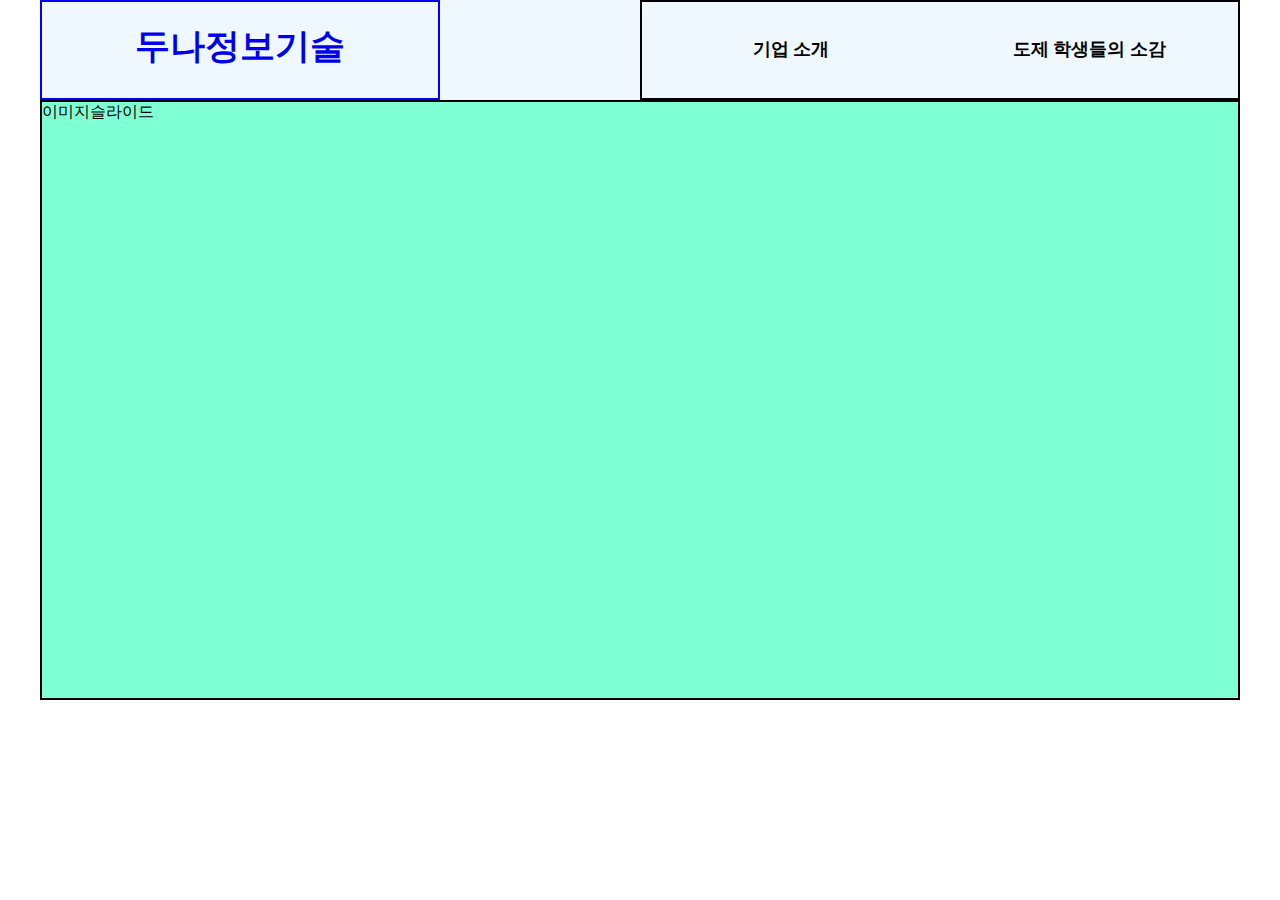
<file: doona.html>
<!DOCTYPE html>
<html lang="ko">
<head>
    <meta charset="UTF-8">
    <meta name="viewport" content="width=device-width, initial-scale=1.0">
    <title>doona</title>
    <link rel="stylesheet" href="doona.css">
</head>
<body>
    <main>
        <header>
            <li class="doonaLi"><a href="#">두나정보기술</a></li>
            <ul class="doonaUl">
                <li><a href="#">기업 소개</a></li>
                <li><a href="#">도제 학생들의 소감</a></li>
            </ul>
        </header>
        <div class="doonaImg">
            이미지슬라이드
        </div>
    </main>
</body>
</html>
</file>
<file: doona.css>
/* 초기설정 */
*{
    margin:0;
    padding:0;
    list-style:none;
    box-sizing: border-box;
  
}
  
main{
      width: 1200px;
      margin: 0 auto;
      position: relative;
      
}
  
a{
      text-decoration-line: none;
      display: block;
}

header{
    width: 100%;
    height: 100px;
    background-color: aliceblue;
    display: flex;
}

.doonaLi{
    width: 400px;
    height: 100%;
    background-color: aliceblue;
    margin-right: 200px;
    text-align: center;
    font-size: 35px;
    font-weight: 800;
    color: blue;
    line-height: 90px;
    border: 2px solid blue;
}

.doonaUl{
    width: 600px;
    height: 100%;
    display: flex;
    align-items: center;
    border: #000000 2px solid;
}

.doonaUl > li{
    width: 100%;
    height: 50px;
    padding-top: 12px;
    position: relative;
    cursor: pointer;
    
}

.doonaUl > li > a{
    text-align: center;
    color: #000000;
    font-size: 18px;
    font-weight: 700;
}

.doonaImg{
    width: 100%;
    height: 600px;
    background-color: aquamarine;
    text-align: center;
    color: #000000;
    display: flex;
    border: #000000 2px solid;
}
</file>
